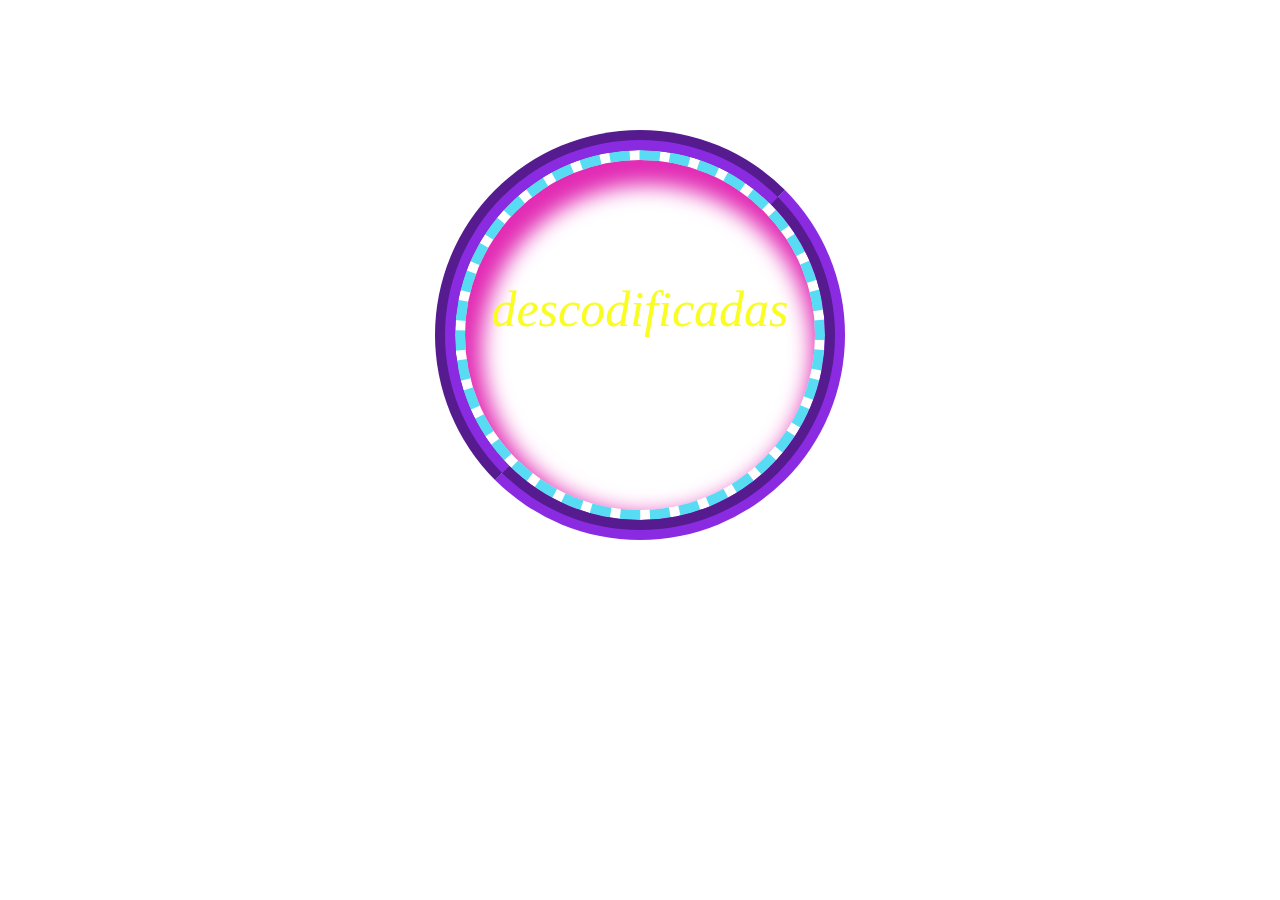
<file: exercício box model/index.html>
<!DOCTYPE html>
<html lang="pt">
<head>
    <meta charset="UTF-8">
    <meta name="viewport" content="width=device-width, initial-scale=1.0">
    <title>box model</title>
<link rel="stylesheet" href="style.css">
</head>
<body>
    <div>
        <p>descodificadas
                    </p> 
       
    </div>
    
   
</body>
</html>
</file>
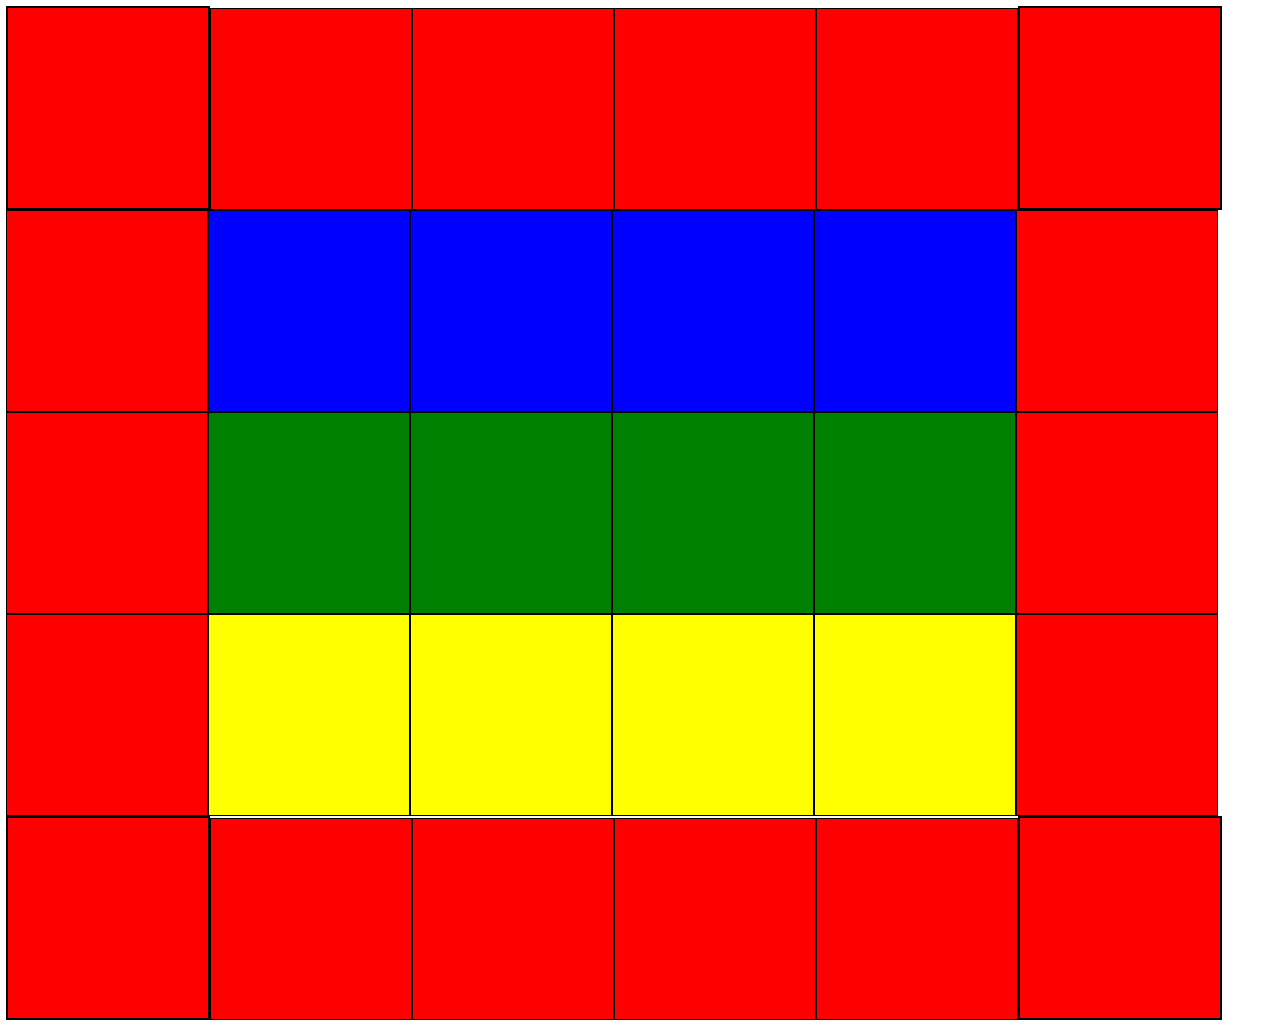
<file: exercício quadros/quadros.html>
<!DOCTYPE html>
<html lang="pt-br">
<head>
    <meta charset="UTF-8">
    <meta name="viewport" content="width=device-width, initial-scale=1.0">
    <title>divs</title>

    <link rel="stylesheet" href="style.css">
</head>
<body>
<div class="red hov" id="canto"></div>
<div class="red"></div> 
<div class="red"></div>
<div class="red"></div> 
<div class="red"></div> 
<div class="red hov" id="canto"></div>

<div class="red"></div> 
<div class="blue"></div>
<div class="blue"></div> 
<div class="blue"></div> 
<div class="blue"></div>
<div class="red"></div> 

<div class="red"></div> 
<div class="green"></div>
<div class="green"></div>
<div class="green"></div> 
<div class="green"></div> 
<div class="red"></div> 

<div class="red"></div> 
<div class="yellow"></div>
<div class="yellow"></div>
<div class="yellow"></div> 
<div class="yellow"></div> 
<div class="red"></div> 

<div class="red hov" id="canto"></div>
<div class="red"></div> 
<div class="red"></div> 
<div class="red"></div>
<div class="red"></div> 
<div class="red hov" id="canto"></div>
  </body>
</html>
</file>
<file: exercício box model/style.css>
div{
    height: 350px;
    width: 350px;
background-image: url(https://hortadamaria.com/wp-content/uploads/2020/02/1802-Flor-de-amor-perfeito.jpg);
background-size: cover;

border-width:10px;
    border-color:rgba(12, 204, 238, 0.692);
border-style:dashed;
    border-radius: 50%;

    box-shadow: inset 7px 15px 21px 10px; 
    color: rgb(226, 43, 180);


  outline-width: 20px;  
  outline-color: blueviolet;
  outline-style:groove;
    
  
margin: auto;
margin-top:150px;

}
    

p {padding-top: 70px;
    text-align: center;
    font-style: italic;
    font-size: 50px; 
    color: rgba(249, 253, 28, 0.979)
    
    
}
</file>
<file: exercício quadros/style.css>
div{display: inline-block;
width: 200px;
height: 200px;
margin: -2px;
border: 1px solid black;
}

#canto {
    border: 2px solid black;}

.hov:hover{background-color: blueviolet;}


.red {background-color: red;}
.blue{background-color: blue;}
.green{background-color: green;}
.yellow{background-color: yellow;}
</file>
